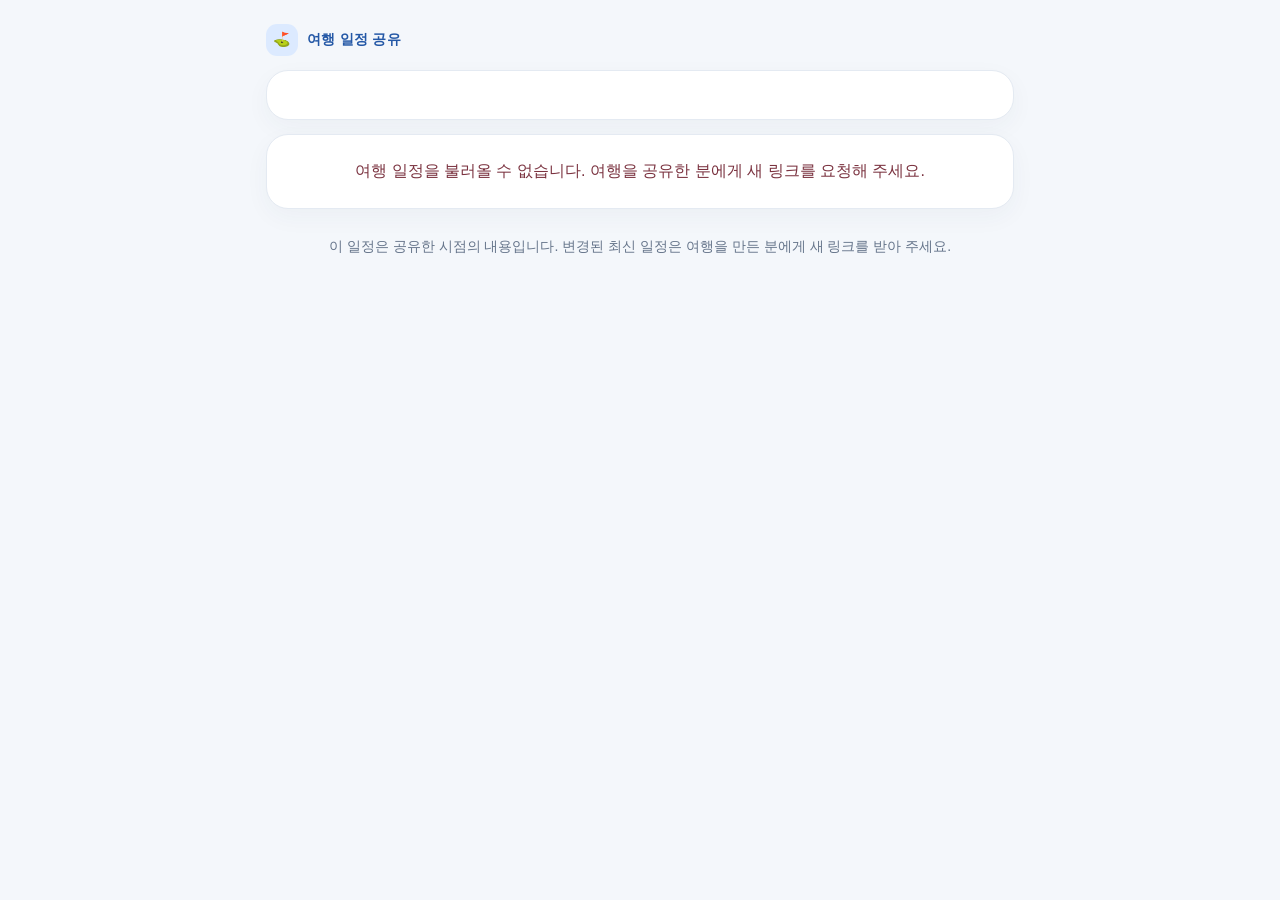
<file: trip-share.html>
<!doctype html>
<html lang="ko">
<head>
<meta charset="utf-8">
<meta name="viewport" content="width=device-width, initial-scale=1, viewport-fit=cover">
<meta name="theme-color" content="#f4f7fb">
<meta name="description" content="앱 설치 없이 확인하는 JTFAG 여행 일정">
<meta property="og:title" content="JTFAG 여행 일정 공유">
<meta property="og:description" content="앱 없이 여행 일정과 예약·송금 정보를 확인하세요.">
<title>공유 여행 일정</title>
<style>
:root{color-scheme:light;--ink:#17243a;--muted:#66758b;--line:#e4eaf2;--blue:#2458a6;--pale:#edf4ff;--bg:#f4f7fb}
*{box-sizing:border-box}
body{margin:0;background:var(--bg);color:var(--ink);font-family:-apple-system,BlinkMacSystemFont,"Apple SD Gothic Neo","Noto Sans KR",sans-serif;font-size:16px;line-height:1.55}
main{max-width:780px;margin:0 auto;padding:24px 16px 48px}
.brand{display:flex;align-items:center;gap:9px;color:var(--blue);font-size:14px;font-weight:800;letter-spacing:.02em;margin:0 0 14px}
.mark{display:grid;place-items:center;width:32px;height:32px;border-radius:11px;background:#dceaff}
.hero,.card{background:#fff;border:1px solid var(--line);border-radius:22px;box-shadow:0 8px 24px #243c5c0b}
.hero{padding:24px;margin-bottom:14px}
.kicker{font-size:14px;font-weight:750;color:var(--blue);margin:0 0 5px}
h1{font-size:clamp(26px,6vw,36px);line-height:1.2;letter-spacing:-.04em;margin:0 0 10px;overflow-wrap:anywhere}
.summary{color:var(--muted);font-weight:650}
.stats{display:flex;flex-wrap:wrap;gap:8px;margin-top:18px}
.pill{padding:7px 11px;border-radius:999px;background:var(--pale);font-size:14px;font-weight:750;color:#31517f}
.card{padding:19px;margin:12px 0}
h2{font-size:19px;letter-spacing:-.02em;margin:0 0 13px}
.rows{display:grid;gap:10px}
.row{display:grid;grid-template-columns:100px 1fr;gap:10px;align-items:start}
.label{font-weight:700;color:var(--muted)}
.value{font-weight:650;overflow-wrap:anywhere;white-space:pre-wrap}
.cost-list{display:grid;gap:8px;margin-top:14px;padding-top:14px;border-top:1px solid var(--line)}
.cost-item{display:flex;justify-content:space-between;gap:12px;align-items:baseline}
.cost-item .value{text-align:right}
.cost-name{color:#41516a;overflow-wrap:anywhere}
.account-copy{border:0;background:var(--pale);color:var(--blue);border-radius:9px;padding:7px 12px;font:inherit;font-weight:750;margin-top:12px}
.day{position:relative;padding-left:17px;border-left:2px solid #dbe7f7;margin:4px 0 0 7px}
.day:before{content:"";position:absolute;left:-7px;top:7px;width:12px;height:12px;border-radius:50%;background:#3874c5;border:2px solid white;box-shadow:0 0 0 2px #dbe7f7}
.date{color:var(--blue);font-size:14px;font-weight:800}
.place{font-size:19px;font-weight:800;margin:3px 0 8px;overflow-wrap:anywhere}
.day-info{display:grid;gap:6px;color:#39485d}
.map{display:inline-block;margin-top:8px;color:var(--blue);font-weight:750;text-decoration:none}
.note{color:#38485e;white-space:pre-wrap;overflow-wrap:anywhere}
.tags{display:flex;flex-wrap:wrap;gap:8px}
.tag{padding:7px 10px;border-radius:12px;background:#f2f5f9;font-weight:650}
.footer{color:var(--muted);font-size:14px;text-align:center;padding:15px 8px}
.error{padding:24px;text-align:center;color:#7b3340}
.loading{padding:24px;text-align:center;color:var(--muted)}
@media(max-width:480px){main{padding:18px 12px 36px}.hero,.card{border-radius:18px;padding:17px}.row{grid-template-columns:82px 1fr}}
@media print{body{background:#fff}.hero,.card{box-shadow:none;break-inside:avoid}main{padding:0}}
</style>
</head>
<body>
<main id="app">
  <div class="brand"><span class="mark">⛳</span><span>여행 일정 공유</span></div>
  <section class="hero" id="hero"></section>
  <div id="content"><div class="card loading">여행 일정을 불러오는 중입니다…</div></div>
  <div class="footer">이 일정은 공유한 시점의 내용입니다. 변경된 최신 일정은 여행을 만든 분에게 새 링크를 받아 주세요.</div>
</main>
<script>
// 공유 화면은 로그인 없이 여행 한 건만 읽고, 링크 안의 긴 사본 데이터는 기존 링크를 위해 지원한다.
window.golfers = ['', '', '', ''];
window.formatNumber = function(n){return Number(n).toLocaleString('ko-KR');};
</script>
<script src="trip.js"></script>
<script src="trip-travel.js"></script>
<script>
(async function(){
  var kindNames={domestic:"국내 여행",japan:"일본 여행",abroad:"해외 여행"};
  function node(tag,cls,value){var x=document.createElement(tag);if(cls)x.className=cls;if(value!==undefined)x.textContent=value;return x;}
  function card(title){var s=node("section","card");s.appendChild(node("h2","",title));return s;}
  function row(box,label,value){if(!value)return;var r=node("div","row");r.appendChild(node("div","label",label));r.appendChild(node("div","value",value));box.appendChild(r);}
  function dateLabel(s){if(!/^\d{4}-\d{2}-\d{2}$/.test(s||""))return s||"";var d=new Date(s+"T00:00:00Z");var w="일월화수목금토"[d.getUTCDay()];return (s.slice(0,4)+"."+Number(s.slice(5,7))+"."+Number(s.slice(8,10))+" ("+w+")");}
  function unpack(){
    var raw=location.hash.slice(1);if(!raw)return null;
    raw=raw.replace(/-/g,"+").replace(/_/g,"/");
    while(raw.length%4)raw+="=";
    var bytes=Uint8Array.from(atob(raw),function(c){return c.charCodeAt(0);});
    return JSON.parse(new TextDecoder().decode(bytes));
  }
  async function loadCurrentTrip(){
    var p=new URLSearchParams(location.search),idx=p.get('i'),id=p.get('t');
    if(!/^(0|[1-9]\d{0,2})$/.test(idx||'')||!/^[\w-]{1,40}$/.test(id||''))throw new Error('invalid link');
    // PostgREST의 JSON 경로 선택으로 이 여행 한 건만 받는다. 다른 리그 자료는 응답에 넣지 않는다.
    var base='https://xhulylksiexhtifyrokp.supabase.co';
    var key='eyJhbGciOiJIUzI1NiIsInR5cCI6IkpXVCJ9.eyJpc3MiOiJzdXBhYmFzZSIsInJlZiI6InhodWx5bGtzaWV4aHRpZnlyb2twIiwicm9sZSI6ImFub24iLCJpYXQiOjE3ODYwODM0MTIsImV4cCI6MjEwMTY1OTQxMn0.gm2uMhOopFg1ZkAiFL-E_ZUB6jGi0Pwyj6fSvAuSmPg';
    var url=new URL(base+'/rest/v1/jtfag_league');
    url.searchParams.set('id','eq.1');
    url.searchParams.set('select','shared_trip:payload->trips->'+idx);
    var res=await fetch(url,{headers:{apikey:key,Authorization:'Bearer '+key},cache:'no-store'});
    if(!res.ok)throw new Error('fetch failed');
    var rows=await res.json(),trip=rows[0]&&rows[0].shared_trip;
    if(!trip||trip.id!==id)throw new Error('trip missing');
    return tripSharePayload(trip);
  }
  function render(d){
    document.title=(d.title||"여행")+" · 공유 일정";
    var days=Array.isArray(d.days)?d.days:[];
    var rounds=days.filter(function(x){return x.golf&&x.course;}).length;
    var first=days[0]&&days[0].date,last=days[days.length-1]&&days[days.length-1].date;
    var hero=document.getElementById("hero");
    hero.appendChild(node("div","kicker","JTFAG TRAVEL"));
    hero.appendChild(node("h1","",d.title||"여행 일정"));
    hero.appendChild(node("div","summary",(kindNames[d.kind]||"여행")+" · "+(first?dateLabel(first):"")+" ~ "+(last?dateLabel(last):"")));
    var stats=node("div","stats");
    stats.appendChild(node("span","pill",days.length+"일 일정"));
    stats.appendChild(node("span","pill",rounds+"라운드"));
    hero.appendChild(stats);
    var content=document.getElementById("content"),t=d.travel||{};
    content.textContent='';
    var travel=card("✈️ 이동 · 렌터카");
    row(travel,"출발편",[t.flightOut,t.flightOutTime].filter(Boolean).join(" · "));
    row(travel,"항공 예약번호",t.flightRef);
    row(travel,"복귀편",[t.flightBack,t.flightBackTime].filter(Boolean).join(" · "));
    row(travel,"수하물",t.bag);
    row(travel,"렌터카",t.car==="yes"?[t.carCo,t.carModel].filter(Boolean).join(" · ")||"사용":t.car==="no"?"미사용":"");
    row(travel,"인수 장소",t.carPick);
    row(travel,"반납 장소",t.carDrop);
    row(travel,"보험",t.carIns==="yes"?"가입":t.carIns==="no"?"미가입":"");
    row(travel,"렌트카 예약번호",t.carRef);
    if(travel.querySelector(".row"))content.appendChild(travel);
    if(d.budget&&d.budget.perPerson){
      var budget=card("💰 예상 경비");
      row(budget,"1인 예상 금액",d.budget.perPerson);
      row(budget,"계산 인원",d.budget.people?d.budget.people+"명":"");
      if(Array.isArray(d.budget.items)&&d.budget.items.length){
        var list=node("div","cost-list");
        d.budget.items.forEach(function(item){
          var r=node("div","cost-item");
          r.appendChild(node("span","cost-name",item.name+" · "+item.status));
          r.appendChild(node("span","value",item.amount));
          list.appendChild(r);
        });
        budget.appendChild(list);
      }
      content.appendChild(budget);
    }
    if((d.budget&&d.budget.toSend)||d.payer||d.account){
      var pay=card("💳 송금 안내");
      if(d.budget&&d.budget.toSend)row(pay,"1인 입금액",d.budget.toSend+" (결제 완료 항목)");
      row(pay,"총무",d.payer);
      row(pay,"입금 계좌",d.account);
      if(d.account){
        var copy=node("button","account-copy","계좌 복사");copy.type="button";
        copy.addEventListener("click",async function(){
          var ok=false;
          try{
            if(navigator.clipboard&&navigator.clipboard.writeText){await navigator.clipboard.writeText(d.account);ok=true;}
            else{
              var box=node("textarea", "", d.account);box.value=d.account;document.body.appendChild(box);
              box.select();ok=document.execCommand("copy");box.remove();
            }
          }catch(e){}
          copy.textContent=ok?"복사했습니다":"계좌를 길게 눌러 복사해 주세요";
        });
        pay.appendChild(copy);
      }
      content.appendChild(pay);
    }
    var itinerary=card("🗓️ 날짜별 일정");
    days.forEach(function(day){
      var section=node("div","day");
      section.appendChild(node("div","date",dateLabel(day.date)+(day.area?" · "+day.area:"")));
      section.appendChild(node("div","place",day.golf===false?"라운드 없음":day.course||"골프장 미정"));
      var info=node("div","day-info");
      if(day.golf!==false&&day.tee)info.appendChild(node("div","", "🕒 티오프 "+day.tee));
      if(day.stay)info.appendChild(node("div","", "🏨 숙소 "+day.stay));
      if(day.bf)info.appendChild(node("div","",day.bf==="yes"?"🍳 조식 포함":day.bf==="no"?"🍳 조식 불포함":""));
      if(day.memo)info.appendChild(node("div","note",day.memo));
      section.appendChild(info);
      if(day.golf!==false&&day.course){
        var a=node("a","map","골프장 위치 보기");
        a.href="https://www.google.com/maps/search/?api=1&query="+encodeURIComponent(day.course);
        a.target="_blank";a.rel="noopener noreferrer";section.appendChild(a);
      }
      itinerary.appendChild(section);
    });
    content.appendChild(itinerary);
    if(Array.isArray(d.pack)&&d.pack.length){
      var pack=card("🎒 준비물"),tags=node("div","tags");
      d.pack.forEach(function(item){tags.appendChild(node("span","tag",item));});
      pack.appendChild(tags);content.appendChild(pack);
    }
    if(d.memo){var memo=card("📋 공통 메모");memo.appendChild(node("div","note",d.memo));content.appendChild(memo);}
  }
  try{
    var current=!!location.search;
    var data=current?await loadCurrentTrip():unpack();
    if(!data||(data.v!==1&&data.v!==2))throw new Error("missing");
    render(data);
    if(current)document.querySelector('.footer').textContent='이 페이지를 열면 최신 여행 일정이 표시됩니다.';
  }
  catch(e){
    var content=document.getElementById("content");content.textContent='';
    content.appendChild(node("div","card error","여행 일정을 불러올 수 없습니다. 여행을 공유한 분에게 새 링크를 요청해 주세요."));
  }
})();
</script>
</body>
</html>
</file>
